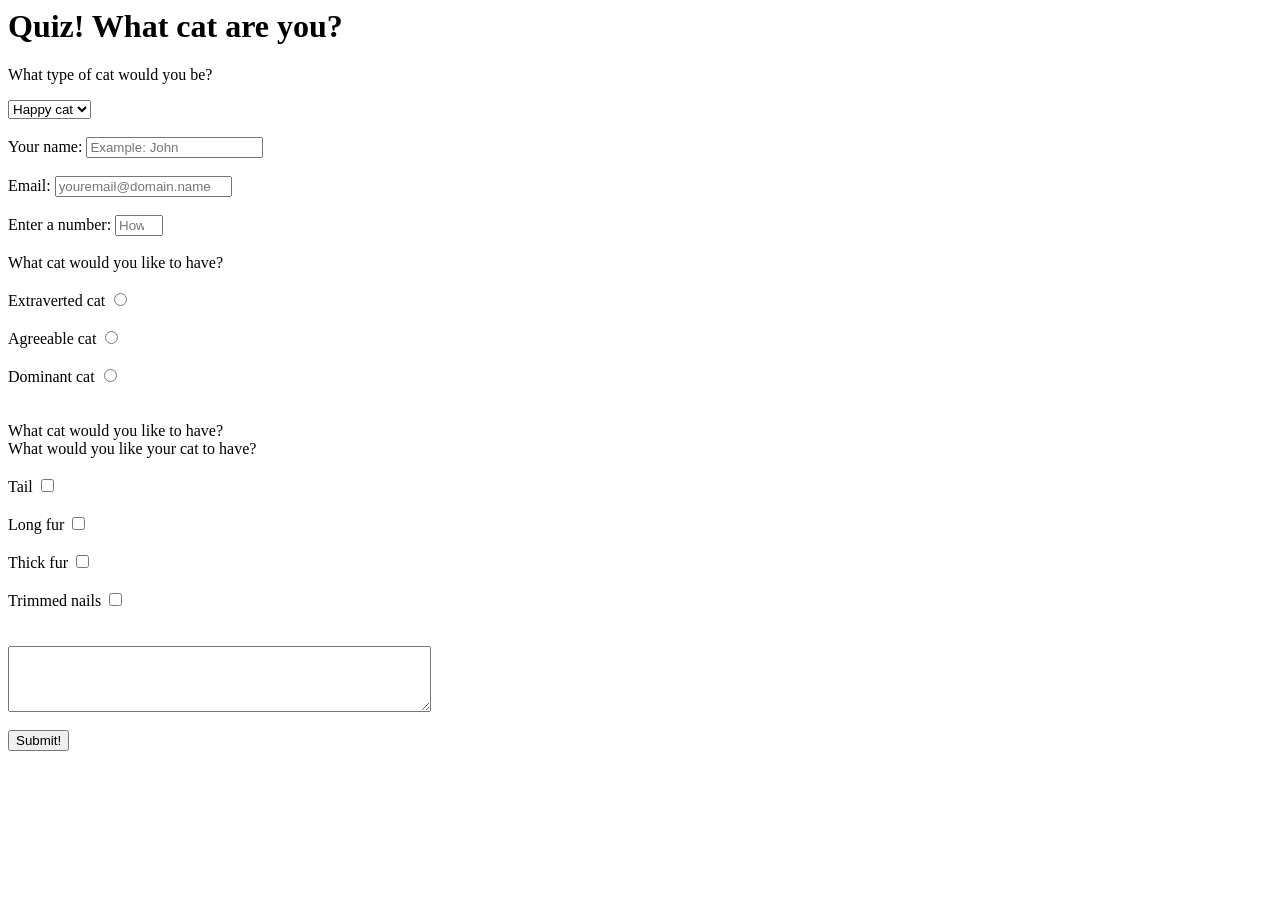
<file: Survey form/HTML.html>
<!-- Add some CSS to this project it is very unrefined. -->
<script src="https://cdn.freecodecamp.org/testable-projects-fcc/v1/bundle.js"></script>

<!DOCTYPE html>
<html>
   <head>
      <meta charset="UTF-8">
      <title> Survey, what cat would you like?</title>
      <link href="https://vikito755.github.io/HTML---CSS-components-and-pages/manifest.json" rel="manifest">
   </head>
   <body>
      <!-- background-image:"https://mymodernmet.com/wp/wp-content/uploads/2017/10/cat-poses-martial-arts-8.jpg";
         background-color: #cccccc; -->
      <h1 id="title">Quiz! What cat are you?</h1>
      <p id="description"> What type of cat would you be?</p>
      <!-- Dropdown menu with 3 options -->
      <form id="survey-form" 
      <dropdown id="dropdown">
      <select name="Cat types" id="dropdown">
         <option value="Happy cat">Happy cat</option>
         <option value="Brave cat">Brave cat</option>
         <option value="Loving cat">Loving cat</option>
      </select>
      <br>
      <br>
      <!-- Requires that the user enters their name -->
      <label for="name" id="name-label">Your name:</label>
      <input id="name" type="text" name="name" required placeholder="Example: John">
      <br>
      <br>
      <!-- Requires the user to enter his/hers email address -->
      <label for="email" id="email-label">Email:</label>
      <input id="email" type="email" name="email" required pattern="[a-z0-9._%+-]+@[a-z0-9.-]+\.[a-z]{2,}$" placeholder="youremail@domain.name">
      <br>
      <br>
      <!-- Requires the user to enter a number -->
      <label for="number-box" id="number-label">Enter a number:</label>
      <input id="number" type="number" name="number" min="1" max="10" placeholder="How many cats?">
      <br>
      <br>
      <!-- Set of radio buttons letting the user choose a personality of a cat-->
      <div for="Cat" class="btn-group">
         What cat would you like to have?
         <br>
         <br>
         <!-- Button that lets the user choose the option "extraverted-cat" -->
         <label for="extraverted-cat">Extraverted cat</label>
         <input type="radio" name="cat-types" value="extraverted-cat" id="extraverted-cat" alt="Extraverted cat choice button in the what cat would you like to have form.">
         <br>
         <br>
         <!-- Button that lets the user choose the option "agreeable-cat" -->
         <label for="agreeable-cat">Agreeable cat</label>
         <input type="radio" name="cat-types" value="agreeable-cat" id="agreeable-cat" alt="Agreeable cat choice button in the what cat would you like to have form.">
         <br>
         <br>
         <!-- Button that lets the user choose the option "dominant-cat" -->
         <label for="dominant-cat">Dominant cat</label>
         <input type="radio" name="cat-types" value="dominant-cat" id="dominant-cat" alt="Dominant cat choice button in the what cat would you like to have form.">
      </div>
      <br>
      <br>
      <div for="cat-characteristics" class="btn-group">
      What cat would you like to have?
      <!-- A set of checkbox buttons that lets the user choose additional characteristics for their cat -->
      <div for="cat-attributes" class="btn-group">
         What would you like your cat to have?
         <br>
         <br>
         <!--A button that lets the user choose the option: tail.-->
         <label for="tale">Tail</label>
         <input type="checkbox" name="long-tail" value="long-tail" id="long-tail" alt="Checkbox button that lets the user select a cat with long tail.">
         <br>
         <br>
         <!--A button that lets the user choose the option: long-fur. -->
         <label for="long-fur">Long fur</label>
         <input type="checkbox" name="long=fur" value="long-fur" id="long-fur" alt="Checkbox button that lets the user select a cat with long fur" <br>
         <br>
         <br>
         <!--A button that lets the user choose the option: thick-fur.-->
         <label for="thick-fur">Thick fur</label>
         <input type="checkbox" name="thick-fur" value="thick-fur" id="thick-fur" alt="Checkbox button that lets the user select a cat with long fur">
         <br>
         <br>
         <!--A button that lets the user choose the option: trimmed nails. --><label for="trimmed-nails">Trimmed nails</label>
         <input type="checkbox" name="trimmed-nails" value="trimmed-nails" id="trimmed-nails" alt="Checkbox button that lets the user select a cat with trimmed nails"> 
      </div>
      <br>
      <br>
      <!-- Text field for additional comments. -->
      <textarea rows="4" cols="50" alt="Text field for additional comments."></textarea>
      <br>
      <br>
      <!-- Button that lets you submit all of the results from the form -->
      <label for="sumbit"></label>
      <input type="submit" id="submit" name="submit" value="Submit!" alt="Would you like some other trait for your cat?"></button>
      </form>
   </body>
</html>
</file>
